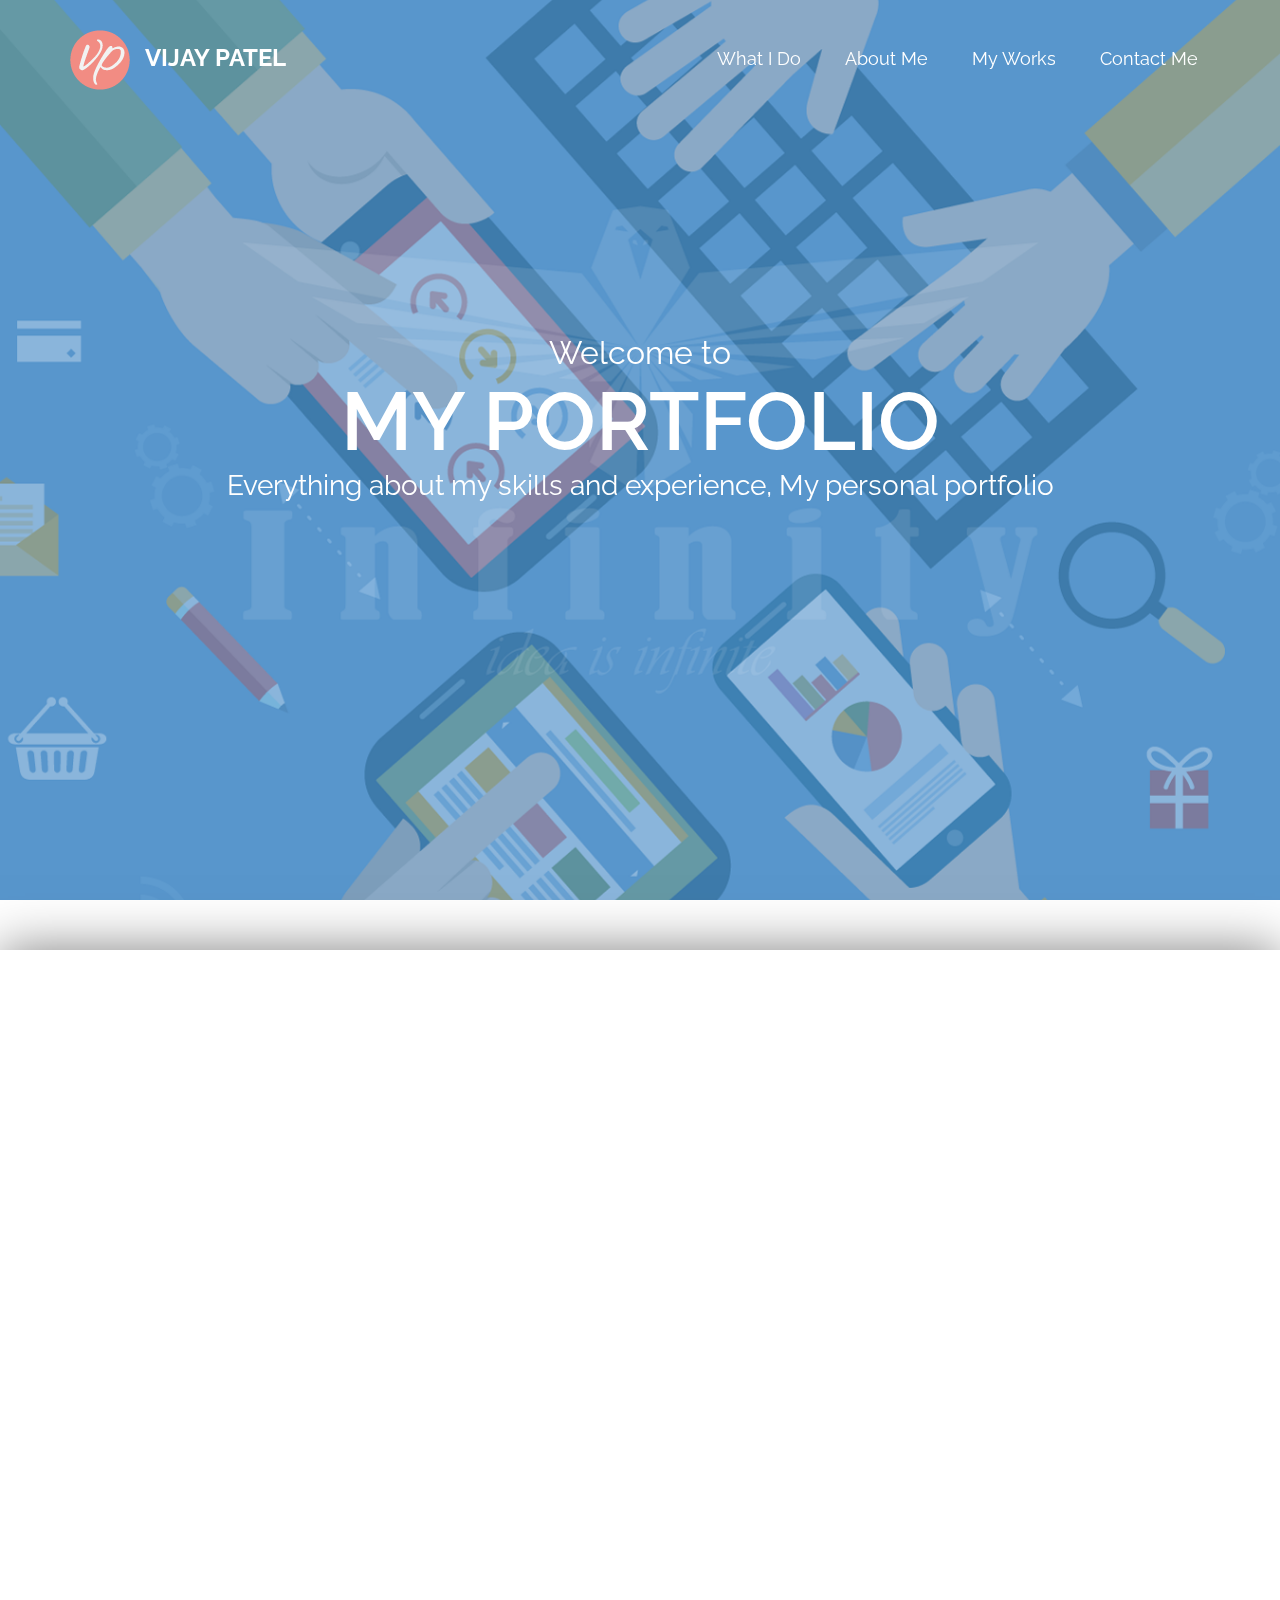
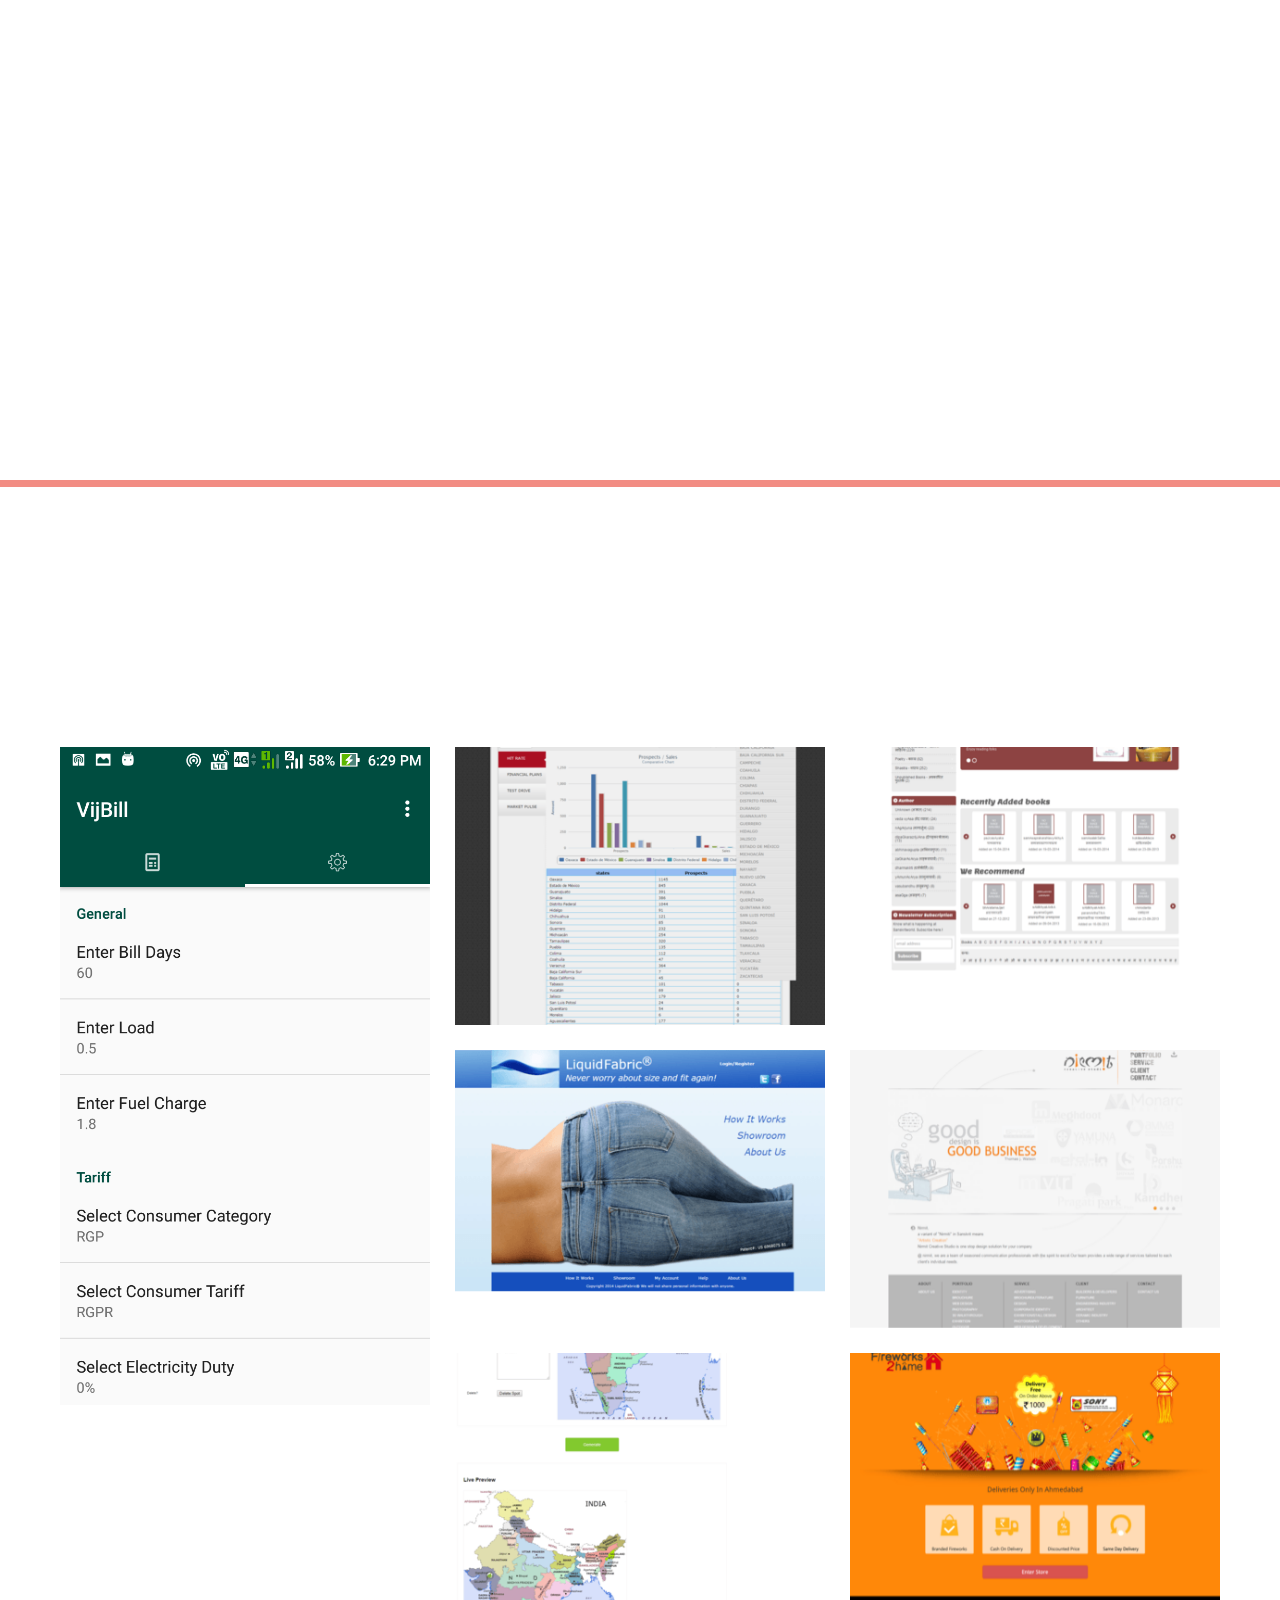
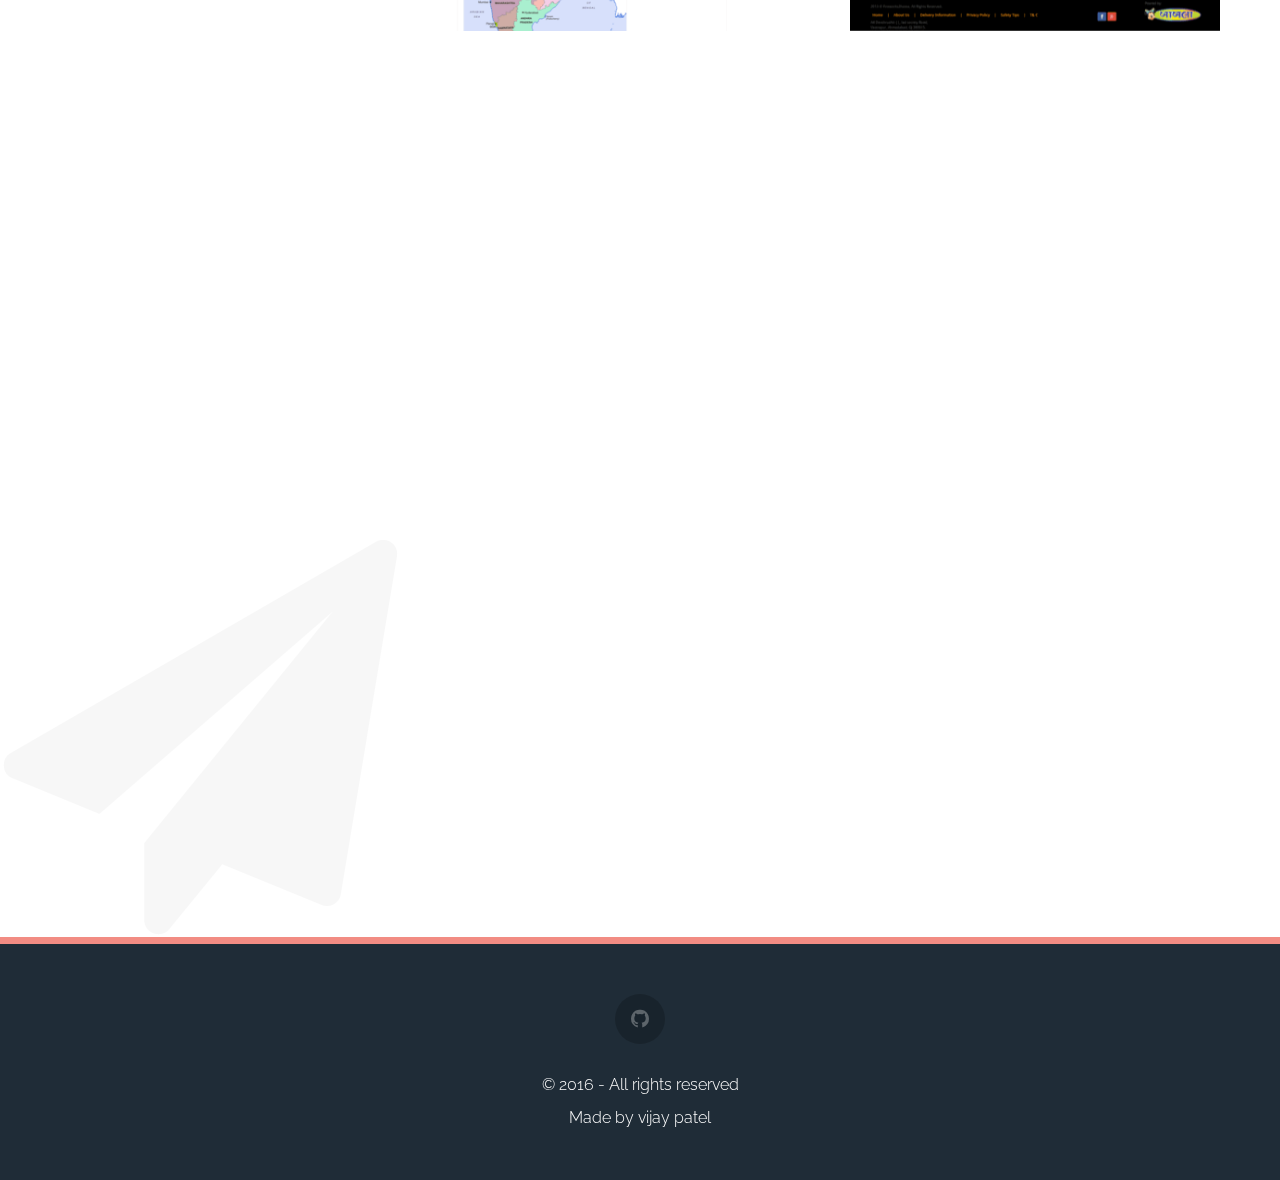
<file: index.html>
<!DOCTYPE html>
<html lang="en-US" class="no-js"><head>

		<!-- ==============================================
		Title and Meta Tags
		=============================================== -->
		<meta charset="utf-8">
		<title>Vijay patel | Portfolio</title>
		<meta name="viewport" content="width=device-width, initial-scale=1, maximum-scale=1">
		<meta http-equiv="X-UA-Compatible" content="IE=edge">
		<meta name="author" content="vijay patel">
		<meta name="description" content="vijay patel's Personal portfolio">
		<meta name='copyright' content='vijay patel'>
		<meta name="keywords" content="php developer,mysql developer,zend developer,cakephp developer,magento developer,joomla developer,wordpress developer,api developer,website development,php development,mysql development,zend development,cakephp development,magento development,joomla development,wordpress development,api development,e commerce development,cms development,php,mysql,zendframework,cakeframework,cakephp,magento,joomla,wordpress,api,restapi">

		<!-- ==============================================
		Favicons
		=============================================== -->
		<link rel="shortcut icon" href="assets/images/favicon.ico" type="image/x-icon">
		<link rel="icon" href="assets/images/favicon.ico" type="image/x-icon">
		<link rel="apple-touch-icon" href="assets/images/apple-touch-icon.png">
		<link rel="apple-touch-icon" sizes="72x72" href="assets/images/apple-touch-icon-72x72.png">
		<link rel="apple-touch-icon" sizes="114x114" href="assets/images/apple-touch-icon-114x114.png">

		<!-- ==============================================
		CSS
		=============================================== -->
		<link rel="stylesheet" href="assets/css/bootstrap.min.css">
		<link rel="stylesheet" href="assets/css/font-awesome.min.css">
		<link rel="stylesheet" href="assets/css/font-mfizz.css">
		<link rel="stylesheet" href="assets/css/flexslider.css">
		<link rel="stylesheet" href="assets/css/styles-9.css">

		<!-- ==============================================
		Fonts
		=============================================== -->
		<link href='https://fonts.googleapis.com/css?family=Raleway:400,300,200,500,600,700' rel='stylesheet' type='text/css'>
		<!-- ==============================================
		JS
		=============================================== -->

		<!--[if lt IE 9]>
			<script src="assets/js/libs/respond.min.js"></script>
		<![endif]-->

		<script type="text/javascript" src="assets/js/libs/modernizr.min.js"></script>

	</head>

	<body data-spy="scroll" data-target="#main-nav" data-offset="200">

		<!--=== PAGE PRELOADER ===-->
		<div id="page-loader"><span class="page-loader-gif"></span></div>


		<!-- ==============================================
		MAIN NAV
		=============================================== -->
		<div id="main-nav" class="navbar navbar-fixed-top">
			<div class="container">

				<div class="navbar-header">

					<button type="button" class="navbar-toggle" data-toggle="collapse" data-target="#site-nav">
						<span class="icon-bar"></span><span class="icon-bar"></span><span class="icon-bar"></span>
					</button>

					<!-- ======= LOGO ========-->
					<a class="navbar-brand scrollto" href="#home"><img src="assets/images/logo-9.png" alt=""/>vijay patel</a>

				</div>

				<div id="site-nav" class="navbar-collapse collapse">
					<ul class="nav navbar-nav navbar-right">
						<li class="sr-only">
							<a href="#home" class="scrollto">Home</a>
						</li>
						<li>
							<a href="#services" class="scrollto">What I Do</a>
						</li>
						<li>
							<a href="#about" class="scrollto">About Me</a>
						</li>
						<li>
							<a href="#portfolio" class="scrollto">My Works</a>
						</li>
						<li>
							<a href="#contact" class="scrollto">Contact Me</a>
						</li>
					</ul>
				</div><!--End navbar-collapse -->

			</div><!--End container -->

		</div><!--End main-nav -->

		<!-- ==============================================
		HEADER
		=============================================== -->
		<header id="home">

			<div class="container text-center">

				<p>Welcome to</p>

				<h1>My Portfolio</h1>

				<p>Everything about my skills and experience, My personal portfolio</p>

			</div>

		</header><!--End header -->

		<!-- ==============================================
		SERVICES
		=============================================== -->
        <section id="services" class="add-padding">

            <div class="container">

                <h1 class="section-title big-text scrollimation fade-up">My Services</h1>

                <div class="row">

                    <div class="col-sm-4 service-item color3 scrollimation scale-in">

                        <div class="service-icon"><i class="step icon-php size-72"></i></div>

                        <h3>PHP Development</h3>

                        <p>When it comes to interactive and functional web applications, PHP Application Developmentis
                            the very first name that strikes one's mind. It is the most beneficial option to get
                            competent and compelling applications.</p>


                    </div>

                    <div class="col-sm-4 service-item color1 scrollimation scale-in d1">

                        <div class="service-icon"><i class="step icon-mysql size-72"></i></div>

                        <h3>Mysql Administration</h3>

                        <p>The combination of PHP and MySQL has led to the emergence of a new, easy and powerful way to
                            generate dynamic web pages.</p>


                    </div>

                    <div class="col-sm-4 service-item color2 scrollimation scale-in d2">

                        <div class="service-icon"><i class="step icon-google-developers size-72"></i></div>

                        <h3>Zend Framework</h3>

                        <p>Zend framework is rated among'st the top PHP frameworks.PHP Zend DevelopmentIt is an object
                            oriented open source platform that allows developers to build secured and scalable
                            applications.</p>

                    </div>

                    <div class="col-sm-4 service-item color2 scrollimation scale-in d2">

                        <div class="service-icon"><i class="step icon-google-developers size-72"></i></div>

                        <h3>Cake Framework</h3>

                        <p>CakePHP is one of the most frameworks for making software or apps. CakePHP development is
                            practiced to have an extensible architecture for programming, deployment and maintenance of
                            web applications.</p>

                    </div>

                    <div class="col-sm-4 service-item color1 scrollimation scale-in d2">

                        <div class="service-icon"><i class="step icon-google-developers size-72"></i></div>

                        <h3>Magento Ecommerce</h3>

                        <p>Magento is an open source eCommerce development platform for building customized eCommerce
                            stores. Not only does Magento eCommerce development enable developers to build effective
                            online stores, but it also offers high value for low rates.</p>

                    </div>

                    <div class="col-sm-4 service-item color3 scrollimation scale-in d2">

                        <div class="service-icon"><i class="step icon-google-developers size-72"></i></div>

                        <h3>Joomla CMS</h3>

                        <p>Joomla, an open source content management system, allow business in forming feature-rich and
                            highly functional website and web applications.</p>

                    </div>

                </div>

            </div>

        </section>

		<!-- ==============================================
		ABOUT
		=============================================== -->
		<section id="about" class="add-padding bg-color2">

			<div class="container">

				<div class="row">

					<div class="col-sm-6 scrollimation fade-right d1">

						<img class="img-responsive polaroid" src="assets/images/about.jpg" alt="" />

					</div>

					<div class="col-sm-6 scrollimation fade-left d3">

						<h1 class="big-text">I am <br/>Vijay Patel </h1>

						<p class="lead">I am Vijay Patel, a twenty five year old Web developer from Gandhinagar, Gujarat, India. I have graduated with a Bachelor of Computer Application, from the Hemchandracharya North Gujarat University.</p>

						<p>I am passionate about combining function, interaction and form to design for fitting user experiences that make people happy. I have a passion for creating challenging, intuitive and beautiful products. My Development process is very hands-on and visual.</p>

						<p><a href="cv.pdf" target="_blank" class="btn btn-color2 btn-block"><i class="fa fa-file-text"></i>My CV</a></p>

					</div>

				</div>

			</div>

		</section>

		<!-- ==============================================
		SKILLS
		=============================================== -->
		<section id="skills" class="add-padding border-bottom-color2">

			<div class="container">

				<div class="row">

					<div class="col-sm-6 col-md-5 text-right scrollimation fade-up d1">

						<h1 class="big-text">I got<br/>The skills </h1>

						<p class="lead">PHP/MySQL, ZendFramework, CakeFramework, Wordpress, Magento, Joomla</p>

						<p>I have 5 years of experience in PHP/MYSQL and its frameworks, Like -Zend framework (1.X, 2.X) -Cake framework -Wordpress -Magento -Joomla</p>

					</div>

					<div class="col-sm-6 col-md-5 col-md-offset-1">

						<div class="skills-bars">

							<div class="skills-item skill1">
								<span class="percent" data-percent="90">90%</span>
								<p>PHP/MySQL</p>
							</div>
							<div class="skills-item skill2">
								<span class="percent" data-percent="80">80%</span>
								<p>Zend</p>
							</div>
							<div class="skills-item skill3">
								<span class="percent" data-percent="80">80%</span>
								<p>Magento</p>
							</div>
							<div class="skills-item skill4">
								<span class="percent" data-percent="80">80%</span>
								<p>Wordpress</p>
							</div>

						</div>

					</div>

				</div>

			</div>

		</section>

		<!-- ==============================================
		PORTFOLIO
		=============================================== -->
		<section id="portfolio" class="add-padding">

			<div class="container">

				<h1 class="big-text text-center scrollimation fade-in">My Works</h1>

				<!--==== Portfolio Filters ====-->
				<div id="filter-works">
					<ul>
						<li class="active scrollimation fade-right d1">
							<a href="#" data-filter="*">All</a>
						</li>
						<li class="scrollimation fade-right">
							<a href="#" data-filter=".android">Android</a>
						</li>
						<li class="scrollimation fade-right">
							<a href="#" data-filter=".zendframework">Zendframework</a>
						</li>
						<li class="scrollimation fade-right">
							<a href="#" data-filter=".cakeframework">Cakeframework</a>
						</li>
						<li class="scrollimation fade-left">
							<a href="#" data-filter=".magento">Magento</a>
						</li>
                        <li class="scrollimation fade-left">
							<a href="#" data-filter=".smarty">Smarty</a>
						</li>
                        <li class="scrollimation fade-left">
							<a href="#" data-filter=".jquery_plugin">Jquery Plugin</a>
						</li>
					</ul>
				</div><!--End portfolio filters -->

				<!--==== Project Preview ====-->
				<div id="project-preview">

					<span class="close-preview">&times;</span>

					<div id="project-slider" class="flexslider"></div>

					<h1 id="project-title"></h1>

					<div id="project-content"></div>

				</div><!--Project Preview -->

			</div>

			<div class="container masonry-wrapper">

				<div id="projects-container">
					<!-- ==============================================
					PROJECT: VijBill - android
					=============================================== -->
					<article class="project-item android">
						<img class="img-responsive project-image" src="assets/images/projects/thumb-7.png"  alt="">
						<div class="hover-mask">
							<h2 class="project-title">VijBill</h2><!--Project Title -->
							<p>Android</p><!--Project Subtitle -->
						</div>
						<!--==== Project Preview HTML ====-->
						<div class="sr-only project-description" data-images="assets/images/projects/full-7.png" >
							<p>VijBill</p>
							<p class="text-center"><a class="btn btn-color1" href="vijbill.apk" target="_blank"><i class="fa fa-arrow-right"></i>Download vijbill App</a></p>
						</div>
					</article>
					<!-- ==============================================
					END PROJECT:
					=============================================== -->
					
					<!-- ==============================================
					PROJECT: Reporting Tool - zendframework
					=============================================== -->
					<article class="project-item zendframework">
						<img class="img-responsive project-image" src="assets/images/projects/thumb-1.png"  alt="">
						<div class="hover-mask">
							<h2 class="project-title">Reporting Tool</h2><!--Project Title -->
							<p>zendframework</p><!--Project Subtitle -->
						</div>
						<!--==== Project Preview HTML ====-->
						<div class="sr-only project-description" data-images="assets/images/projects/full-1.png" >
							<p>Reporting tool for Nissan auto for automotive management</p>
						</div>
					</article>
					<!-- ==============================================
					END PROJECT:
					=============================================== -->

                    <!-- ==============================================
					PROJECT: Sanskritworld - zendframework
					=============================================== -->
					<article class="project-item zendframework">
						<img class="img-responsive project-image" src="assets/images/projects/thumb-2.png"  alt="">
						<div class="hover-mask">
							<h2 class="project-title">Sanskritworld</h2><!--Project Title -->
							<p>zendframework</p><!--Project Subtitle -->
						</div>
						<!--==== Project Preview HTML ====-->
						<div class="sr-only project-description" data-images="assets/images/projects/full-2.png" >
							<p>Book store for Sanskrit lovers</p>
                            <p class="text-center"><a class="btn btn-color1" href="http://www.sanskritworld.in/"><i class="fa fa-arrow-right"></i>Visit Website</a></p>
						</div>
					</article>
					<!-- ==============================================
					END PROJECT:
					=============================================== -->

                    <!-- ==============================================
					PROJECT: Liquidfabric - cakeframework
					=============================================== -->
					<article class="project-item cakeframework">
						<img class="img-responsive project-image" src="assets/images/projects/thumb-3.png"  alt="">
						<div class="hover-mask">
							<h2 class="project-title">Liquidfabric</h2><!--Project Title -->
							<p>cakeframework</p><!--Project Subtitle -->
						</div>
						<!--==== Project Preview HTML ====-->
						<div class="sr-only project-description" data-images="assets/images/projects/full-3.png" >
							<p>LiquidFabric custom make perfect fitting jeans using patented 3D technology</p>
                            <p class="text-center"><a class="btn btn-color1" href="https://www.liquidfabric.com/"><i class="fa fa-arrow-right"></i>Visit Website</a></p>
						</div>
					</article>
					<!-- ==============================================
					END PROJECT:
					=============================================== -->

                    <!-- ==============================================
					PROJECT: Nirmitcs - smarty
					=============================================== -->
					<article class="project-item smarty">
						<img class="img-responsive project-image" src="assets/images/projects/thumb-4.png"  alt="">
						<div class="hover-mask">
							<h2 class="project-title">Nirmitcs</h2><!--Project Title -->
							<p>smarty</p><!--Project Subtitle -->
						</div>
						<!--==== Project Preview HTML ====-->
						<div class="sr-only project-description" data-images="assets/images/projects/full-4.png" >
							<p>website of Graphic Designing company</p>
                            <p class="text-center"><a class="btn btn-color1" href="http://www.nirmitcs.com/"><i class="fa fa-arrow-right"></i>Visit Website</a></p>
						</div>
					</article>
					<!-- ==============================================
					END PROJECT:
					=============================================== -->

                    <!-- ==============================================
					PROJECT: Jquery image map Plugin - jquery_plugin
					=============================================== -->
					<article class="project-item jquery_plugin">
						<img class="img-responsive project-image" src="assets/images/projects/thumb-5.png"  alt="">
						<div class="hover-mask">
							<h2 class="project-title">Jquery image map Plugin</h2><!--Project Title -->
							<p>jquery plugin</p><!--Project Subtitle -->
						</div>
						<!--==== Project Preview HTML ====-->
						<div class="sr-only project-description" data-images="assets/images/projects/full-5.png" >
							<p>Jquery image map Plugin developed for custom requirement for map on image</p>
						</div>
					</article>
					<!-- ==============================================
					END PROJECT:
					=============================================== -->

                    <!-- ==============================================
					PROJECT: Fireworks2home - magento
					=============================================== -->
					<article class="project-item magento">
						<img class="img-responsive project-image" src="assets/images/projects/thumb-6.png"  alt="">
						<div class="hover-mask">
							<h2 class="project-title">Fireworks2home</h2><!--Project Title -->
							<p>magento</p><!--Project Subtitle -->
						</div>
						<!--==== Project Preview HTML ====-->
						<div class="sr-only project-description" data-images="assets/images/projects/full-6.png" >
							<p>Direct delivery of fireworks to home</p>
                            <p class="text-center"><a class="btn btn-color1" href="http://www.fireworks2home.com/"><i class="fa fa-arrow-right"></i>Visit Website</a></p>
						</div>
					</article>
					<!-- ==============================================
					END PROJECT:
					=============================================== -->

				</div><!-- End projects -->

			</div><!-- End container -->


		</section>

		<!-- ==============================================
		CONTACT
		=============================================== -->
		<section id="contact" class="add-padding">

			<div class="container text-center">

				<div class="row">

					<div class="col-sm-6 col-md-5 text-right scrollimation fade-up d1">

						<h1 class="big-text">Contact Me</h1>

						<p class="lead">I am available for freelance. Can't wait for the next exciting project!</p>

						<p> vijaypatel.work@gmail.com
                            <span class="fa-stack fa-lg">
                              <i class="fa fa-circle fa-stack-2x"></i>
                              <i class="fa fa-envelope fa-stack-1x fa-inverse"></i>
                            </span>
                        </p>
                        <p> vijaypatel.work
                        	<span class="fa-stack fa-lg">
                              <i class="fa fa-circle fa-stack-2x"></i>
                              <i class="fa fa-skype fa-stack-1x fa-inverse"></i>
                            </span>
                        </p>
                        <p> +91 8128666705
                        	<span class="fa-stack fa-lg">
                              <i class="fa fa-circle fa-stack-2x"></i>
                              <i class="fa fa-mobile-phone fa-stack-1x fa-inverse fa-lg"></i>
                            </span>
                        </p>

					</div>

					<!--=== Contact Form ===-->

					<form id="contact-form" class="col-sm-6 col-md-offset-1 scrollimation fade-left d3" action="contact.php" method="post" novalidate>

						<div class="form-group">
						  <label class="control-label" for="contact-name">Name</label>
						  <div class="controls">
							<input id="contact-name" name="contactName" placeholder="Your name" class="form-control requiredField" data-new-placeholder="Your name" type="text" data-error-empty="Please enter your name">
							<i class="fa fa-user"></i>
						  </div>
						</div><!-- End name input -->

						<div class="form-group">
						  <label class="control-label" for="contact-mail">Email</label>
						  <div class=" controls">
							<input id="contact-mail" name="email" placeholder="Your email" class="form-control requiredField" data-new-placeholder="Your email" type="email" data-error-empty="Please enter your email" data-error-invalid="Invalid email address">
							<i class="fa fa-envelope"></i>
						  </div>
						</div><!-- End email input -->

						<div class="form-group">
						  <label class="control-label" for="contact-message">Message</label>
							<div class="controls">
								<textarea id="contact-message" name="comments"  placeholder="Your message" class="form-control requiredField" data-new-placeholder="Your message" rows="6" data-error-empty="Please enter your message"></textarea>
								<i class="fa fa-comment"></i>
							</div>
						</div><!-- End textarea -->

						<p><button name="submit" type="submit" class="btn btn-color2 btn-block" data-error-message="Error!" data-sending-message="Sending..." data-ok-message="Message Sent"><i class="fa fa-paper-plane"></i>Send Message</button></p>
						<input type="hidden" name="submitted" id="submitted" value="true" />

					</form><!-- End contact-form -->

				</div>

			</div>

		</section>

		<!-- ==============================================
		FOOTER
		=============================================== -->

		<footer id="main-footer" class="add-padding bg-color3 border-top-color2">

			<div class="container">

				<ul class="social-links text-center">
					<li><a href="https://github.com/vijaypatelwork" target="_blank"><i class="fa fa-github fa-fw"></i></a></li>
				</ul>

				<p class="text-center">&copy; 2016 - All rights reserved</p>
				<p class="text-center">Made by vijay patel</p>

			</div>

		</footer>

		<!-- ==============================================
		SCRIPTS
		=============================================== -->
		<script src="assets/js/libs/jquery-1.8.2.min.js"></script>
		<script src="assets/js/libs/bootstrap.min.js"></script>
		<script src="assets/js/jquery.scrollto.js"></script>
		<script src="assets/js/waypoints.min.js"></script>
		<script src="assets/js/jquery.masonry.min.js"></script>
		<script src="assets/js/jquery.flexslider.min.js"></script>
		<script src="assets/js/jquery.backstretch.min.js"></script>
		<script src="assets/js/contact.js"></script>
		<script src="assets/js/scripts.js"></script>

	</body>

</html>
</file>
<file: assets/css/font-mfizz.css>
/*
 * Font Mfizz v1.2
 * Copyright 2013 Mfizz Inc, Joe Lauer
 * MIT License
 *
 * Project: http://mfizz.com/oss/font-mfizz
 *
 * The font designed for technology and software geeks representing programming
 * languages, operating systems, software engineering, and technology. 
 *
 * Mfizz Inc
 * Web: http://mfizz.com/
 * Twitter: http://twitter.com/mfizz_inc
 * 
 * Joe Lauer
 * Web: http://lauer.bz/
 * Twitter: http://twitter.com/jjlauer
 */

@font-face {
  font-family: "FontMfizz";
  src: url("../fonts/font-mfizz.eot");
  src: url("../fonts/font-mfizz.eot") format("embedded-opentype"),
       url("../fonts/font-mfizz.woff") format("woff"),
       url("../fonts/font-mfizz.ttf") format("truetype"),
       url("../fonts/font-mfizz.svg") format("svg");
  font-weight: normal;
  font-style: normal;
}

.icon-microscope:before,
.icon-cplusplus:before,
.icon-wireless:before,
.icon-fire-alt:before,
.icon-mobile-device:before,
.icon-objc:before,
.icon-redhat:before,
.icon-freebsd:before,
.icon-heroku:before,
.icon-python:before,
.icon-java:before,
.icon-satellite:before,
.icon-debian:before,
.icon-grails:before,
.icon-c:before,
.icon-postgres:before,
.icon-database-alt2:before,
.icon-raspberrypi:before,
.icon-nginx:before,
.icon-ruby-on-rails:before,
.icon-redis:before,
.icon-scala:before,
.icon-gnome:before,
.icon-perl:before,
.icon-mysql:before,
.icon-fedora:before,
.icon-ghost:before,
.icon-google:before,
.icon-netbsd:before,
.icon-aws:before,
.icon-bomb:before,
.icon-looking:before,
.icon-ruby:before,
.icon-mysql-alt:before,
.icon-playframework-alt:before,
.icon-osx:before,
.icon-database:before,
.icon-database-alt:before,
.icon-shell:before,
.icon-script:before,
.icon-antenna:before,
.icon-coffee-bean:before,
.icon-scala-alt:before,
.icon-platter:before,
.icon-java-duke:before,
.icon-iphone:before,
.icon-script-alt:before,
.icon-google-alt:before,
.icon-haskell:before,
.icon-mariadb:before,
.icon-phone-retro:before,
.icon-phone-alt:before,
.icon-csharp:before,
.icon-php:before,
.icon-postgres-alt:before,
.icon-html:before,
.icon-mfizz:before,
.icon-apache:before,
.icon-hadoop:before,
.icon-ruby-on-rails-alt:before,
.icon-mobile-phone-broadcast:before,
.icon-css:before,
.icon-playframework:before,
.icon-clojure:before,
.icon-mobile-phone-alt:before,
.icon-suse:before,
.icon-java-bold:before,
.icon-nginx-alt:before,
.icon-nginx-alt2:before,
.icon-linux-mint:before,
.icon-dreamhost:before,
.icon-blackberry:before,
.icon-javascript:before,
.icon-ubuntu:before,
.icon-php-alt:before,
.icon-centos:before,
.icon-nodejs:before,
.icon-splatter:before,
.icon-3dprint:before,
.icon-line-graph:before,
.icon-cassandra:before,
.icon-solaris:before,
.icon-jetty:before,
.icon-tomcat:before,
.icon-oracle:before,
.icon-oracle-alt:before,
.icon-mssql:before,
.icon-google-developers:before,
.icon-google-code:before,
.icon-kde:before,
.icon-grails-alt:before {
  font-family: "FontMfizz";
  font-style: normal;
  font-weight: normal;
  font-variant: normal;
  text-transform: none;
  line-height: 1;
  -webkit-font-smoothing: antialiased;
  display: inline-block;
  text-decoration: inherit;
}

.icon-microscope:before { content: "\f100"; }
.icon-cplusplus:before { content: "\f101"; }
.icon-wireless:before { content: "\f102"; }
.icon-fire-alt:before { content: "\f103"; }
.icon-mobile-device:before { content: "\f104"; }
.icon-objc:before { content: "\f105"; }
.icon-redhat:before { content: "\f106"; }
.icon-freebsd:before { content: "\f107"; }
.icon-heroku:before { content: "\f108"; }
.icon-python:before { content: "\f109"; }
.icon-java:before { content: "\f10a"; }
.icon-satellite:before { content: "\f10b"; }
.icon-debian:before { content: "\f10c"; }
.icon-grails:before { content: "\f10d"; }
.icon-c:before { content: "\f10e"; }
.icon-postgres:before { content: "\f10f"; }
.icon-database-alt2:before { content: "\f110"; }
.icon-raspberrypi:before { content: "\f111"; }
.icon-nginx:before { content: "\f112"; }
.icon-ruby-on-rails:before { content: "\f113"; }
.icon-redis:before { content: "\f114"; }
.icon-scala:before { content: "\f115"; }
.icon-gnome:before { content: "\f116"; }
.icon-perl:before { content: "\f117"; }
.icon-mysql:before { content: "\f118"; }
.icon-fedora:before { content: "\f119"; }
.icon-ghost:before { content: "\f11a"; }
.icon-google:before { content: "\f11b"; }
.icon-netbsd:before { content: "\f11c"; }
.icon-aws:before { content: "\f11d"; }
.icon-bomb:before { content: "\f11e"; }
.icon-looking:before { content: "\f11f"; }
.icon-ruby:before { content: "\f120"; }
.icon-mysql-alt:before { content: "\f121"; }
.icon-playframework-alt:before { content: "\f122"; }
.icon-osx:before { content: "\f123"; }
.icon-database:before { content: "\f124"; }
.icon-database-alt:before { content: "\f125"; }
.icon-shell:before { content: "\f126"; }
.icon-script:before { content: "\f127"; }
.icon-antenna:before { content: "\f128"; }
.icon-coffee-bean:before { content: "\f129"; }
.icon-scala-alt:before { content: "\f12a"; }
.icon-platter:before { content: "\f12b"; }
.icon-java-duke:before { content: "\f12c"; }
.icon-iphone:before { content: "\f12d"; }
.icon-script-alt:before { content: "\f12e"; }
.icon-google-alt:before { content: "\f12f"; }
.icon-haskell:before { content: "\f130"; }
.icon-mariadb:before { content: "\f131"; }
.icon-phone-retro:before { content: "\f132"; }
.icon-phone-alt:before { content: "\f133"; }
.icon-csharp:before { content: "\f134"; }
.icon-php:before { content: "\f135"; }
.icon-postgres-alt:before { content: "\f136"; }
.icon-html:before { content: "\f137"; }
.icon-mfizz:before { content: "\f138"; }
.icon-apache:before { content: "\f139"; }
.icon-hadoop:before { content: "\f13a"; }
.icon-ruby-on-rails-alt:before { content: "\f13b"; }
.icon-mobile-phone-broadcast:before { content: "\f13c"; }
.icon-css:before { content: "\f13d"; }
.icon-playframework:before { content: "\f13e"; }
.icon-clojure:before { content: "\f13f"; }
.icon-mobile-phone-alt:before { content: "\f140"; }
.icon-suse:before { content: "\f141"; }
.icon-java-bold:before { content: "\f142"; }
.icon-nginx-alt:before { content: "\f143"; }
.icon-nginx-alt2:before { content: "\f144"; }
.icon-linux-mint:before { content: "\f145"; }
.icon-dreamhost:before { content: "\f146"; }
.icon-blackberry:before { content: "\f147"; }
.icon-javascript:before { content: "\f148"; }
.icon-ubuntu:before { content: "\f149"; }
.icon-php-alt:before { content: "\f14a"; }
.icon-centos:before { content: "\f14b"; }
.icon-nodejs:before { content: "\f14c"; }
.icon-splatter:before { content: "\f14d"; }
.icon-3dprint:before { content: "\f14e"; }
.icon-line-graph:before { content: "\f14f"; }
.icon-cassandra:before { content: "\f150"; }
.icon-solaris:before { content: "\f151"; }
.icon-jetty:before { content: "\f152"; }
.icon-tomcat:before { content: "\f153"; }
.icon-oracle:before { content: "\f154"; }
.icon-oracle-alt:before { content: "\f155"; }
.icon-mssql:before { content: "\f156"; }
.icon-google-developers:before { content: "\f157"; }
.icon-google-code:before { content: "\f158"; }
.icon-kde:before { content: "\f159"; }
.icon-grails-alt:before { content: "\f15a"; }

/* These classes only added to fix FontFamily to display FontMfizz during debug/inspection */
.icon-osx,
.icon-bomb,
.icon-mobile-phone-broadcast,
.icon-objc,
.icon-nginx-alt2,
.icon-mysql,
.icon-phone-retro,
.icon-netbsd,
.icon-mobile-device,
.icon-ruby-on-rails,
.icon-phone-alt,
.icon-line-graph,
.icon-postgres,
.icon-playframework,
.icon-python,
.icon-ruby-on-rails-alt,
.icon-nginx,
.icon-database-alt2,
.icon-google-alt,
.icon-microscope,
.icon-blackberry,
.icon-dreamhost,
.icon-google,
.icon-centos,
.icon-kde,
.icon-csharp,
.icon-scala,
.icon-redis,
.icon-looking,
.icon-database-alt,
.icon-javascript,
.icon-postgres-alt,
.icon-linux-mint,
.icon-ubuntu,
.icon-apache,
.icon-script-alt,
.icon-mssql,
.icon-c,
.icon-gnome,
.icon-java-duke,
.icon-scala-alt,
.icon-clojure,
.icon-oracle-alt,
.icon-redhat,
.icon-haskell,
.icon-3dprint,
.icon-mariadb,
.icon-java,
.icon-script,
.icon-cplusplus,
.icon-jetty,
.icon-perl,
.icon-heroku,
.icon-nginx-alt,
.icon-iphone,
.icon-splatter,
.icon-shell,
.icon-mysql-alt,
.icon-wireless,
.icon-ruby,
.icon-playframework-alt,
.icon-raspberrypi,
.icon-suse,
.icon-nodejs,
.icon-java-bold,
.icon-google-developers,
.icon-mobile-phone-alt,
.icon-grails-alt,
.icon-coffee-bean,
.icon-cassandra,
.icon-google-code,
.icon-fedora,
.icon-antenna,
.icon-hadoop,
.icon-solaris,
.icon-html,
.icon-css,
.icon-satellite,
.icon-aws,
.icon-mfizz,
.icon-php,
.icon-debian,
.icon-ghost,
.icon-php-alt,
.icon-tomcat,
.icon-database,
.icon-grails,
.icon-freebsd,
.icon-oracle,
.icon-fire-alt,
.icon-platter{
  font-family: "FontMfizz";
}
</file>
<file: assets/css/styles-9.css>
/*-----------------------
----- Basic Styles -----
-------------------------*/

body{
	font-family: Raleway, Arial, sans-serif;
    font-size:16px;
    font-weight:300;
    color:#6d6d6d;
	overflow-x:hidden;
}

a{
	color:#F28C83;
	text-decoration:none
}

a:hover,a:focus{
	color:#F28C83;
	text-decoration:underline
}

a:focus,
.btn:focus {
	outline: none;
}

/*-----------------------
----- Typo Styles ------
-------------------------*/
h1,h2,h3,h4,h5,h6,.h1,.h2,.h3,.h4,.h5,.h6{
	font-weight:300;
}

.big-text{
    font-size:58px;
    font-weight:300;
    line-height:62px;
    letter-spacing:0.01em;
    word-spacing: 0.15em;
    text-transform:uppercase;
}

.section-title{
    margin-top:-20px;
    margin-bottom: 80px;
    text-align:center;
}

/*-----------------------
----- Layout Styles -----
-------------------------*/

.add-padding {
    padding-top:120px;
    padding-bottom:140px;
}

/*-----------------------
----- Color Styles ------
-------------------------*/

.bg-color1{
    color:#fff;
    background:#509B9E;
}

.bg-color2{
    color:#fff;
    background:#F28C83;
}

.bg-color3{
    color:#fff;
    background:#334959;
}

.border-bottom-color2{
    border-bottom:7px solid #F28C83;
}

.border-top-color2{
    border-top:7px solid #F28C83;
}

.color1 .service-icon,
.color1.service-item ul li:nth-child(2):before{
    background:#509B9E;
}

.color1 .service-icon:after{
    border:3px solid #509B9E;
}

.color2 .service-icon,
.color2.service-item ul li:nth-child(2):before{
    background:#F28C83;
}

.color2 .service-icon:after{
    border:3px solid #F28C83;
}

.color3 .service-icon,
.color3.service-item ul li:nth-child(2):before{
    background:#334959;
}

.color3 .service-icon:after{
    border:3px solid #334959;
}

/*------------------
----- Buttons ------
--------------------*/

.btn-color1,
.btn-color2{
    padding: 10px 30px;
    color:#fff;
    font-size: 21px;
    font-weight: 300;
    background:#F28C83;
    outline: none !important;
    border-radius: 0;
    transition: opacity .2s ease-out;
}

.btn-color1{
    background:#509B9E;
}

.btn-color1:hover,
.btn-color2:hover{
    color:#fff;
    opacity: 0.9;
}

.btn-color1:focus,
.btn-color1:active,
.btn-color2:focus,
.btn-color2:active{
    color:#fff;
}

.btn-color1 .fa,
.btn-color2 .fa{
    margin-right: 15px;
}

/*-----------------------
---- Preloader Styles ----
-------------------------*/
#page-loader{
    position: fixed;
    top:0;
    left:0;
    bottom: 0;
    right: 0;
    background: #fff;
    z-index: 99999;
}

#page-loader .page-loader-gif{
    display: block;
    width:64px;
    height:64px;
    position: absolute;
    top:50%;
    left:50%;
    margin:-32px 0 0 -32px;
    background: url('../images/preloader.gif') no-repeat;
        
}

/*-----------------------
---- Menu Styles ----
-------------------------*/

#main-nav .container{
    padding:0 0 20px;
}

#main-nav .navbar-brand img{
    margin-right: 15px;
    max-width: 60px;
}

#main-nav .navbar-brand{
    display: inline-block;
    font-size:24px;
    font-weight:700;
    color: #fff;
    text-transform: uppercase;
}

.navbar-brand,
.navbar-brand:hover,
.navbar-brand:active,
.navbar-brand:focus {
    padding:0 10px;
    font-size:30px;
    line-height:30px;
    font-weight:normal;
    color:#fff;
}

.navbar-brand span {
    font-size:24px;
    font-weight:300;
}

#main-nav.scrolled .navbar-brand{
    color:#6d6d6d;
}

#main-nav{
    background:transparent;
    color:#fff;
    box-shadow:0 0 0px transparent;
    -webkit-transition:background 0.3s ease-out;
    transition:background 0.3s ease-out;
}

#main-nav.scrolled{
    background:#fff;
    box-shadow: 0 0 3px rgba(0,0,0,0.2);
}

#main-nav.scrolled .navbar-toggle{
    color:#74c7d5;
    border-color:#74c7d5;
}

#main-nav.scrolled .navbar-toggle .icon-bar{
    background:#74c7d5;
}

#main-nav .container{
    padding:30px 20px;
    -webkit-transition:padding 0.5s ease-out;
    transition:padding 0.5s ease-out;
}

#main-nav.scrolled .container{
    padding:10px 20px;
}

#main-nav .nav a,
#main-nav .nav a:active,
#main-nav .nav a:hover{
    padding:0px 10px;
    font-size:18px;
    line-height:54px;
    font-weight:400;
    background:transparent;
    color:#fff;
    transition: color .2s ease-in;
}

#main-nav.scrolled .nav a,
#main-nav.scrolled .nav a:active,
#main-nav.scrolled .nav a:hover{
    color:#6d6d6d;
}

#main-nav li{
    background:transparent;
    margin:0 10px;
    border:2px solid transparent;
}

#main-nav.scrolled .nav li.active a,
#main-nav.scrolled .nav a:hover{
    color: #F28C83;
}

/*-----------------------
---- Header Styles ----
-------------------------*/

#home{
    color: #fff;
    max-width: 100%;
}

.backstretch img{
    -webkit-transform: scale(1.2);
    transform: scale(1.2);
}

#home .container{
    position: fixed;
    top: 50%;
    width: 100% !important;
    margin-top:-120px;
    z-index: -1;
}

#home p{
    margin: 0;
    font-size: 32px;
    font-weight: 400;
}

#home h1{
    margin:0;
    font-size: 82px;
    font-weight: 600;
    text-transform: uppercase;
}

#home h1 + p{
    font-size: 28px;
}

/*-----------------------
---- Services Styles ----
-------------------------*/
#services{
    background-color: #fff;
    box-shadow: 0 0 50px rgba(0,0,0,0.5);
}

.service-item{
    text-align:center;
}

.service-item h3{
    margin-bottom:15px;
}

.service-icon{
    position:relative;
    display:block;
    text-align:center;
    width:150px;
    height:150px;
    margin:20px auto 50px;
    border-radius:50%;
    font-size:62px;
    line-height:150px;
    background:#334959;
    color:#fff;
    -webkit-transition:all 0.2s ease-out;
    transition:all 0.2s ease-out;
}

.service-icon:after {
    pointer-events:none;
    content:"";
    position:absolute;
    display:block;
    width:174px;
    height:174px;
    top:-12px;
    left:-12px;
    border:3px solid #334959;
    border-radius:50%;
    -webkit-transition:all 0.2s ease-out;
    transition:all 0.2s ease-out;
}

.no-csstransforms .service-icon:after{
	display:none;
}

.service-icon:focus,
.service-icon:active{
    color:#fff;
}

.service-icon [class*=fa]{
    -webkit-transform:scale(1);
    transform:rotate(0);
    -webkit-transition:all 0.3s ease-out;
    transition:none;
}

.service-item:hover [class*=fa]{
    -webkit-transform:scale(1.3);
    transform:rotate(360deg);
    -webkit-transition:all 0.5s ease-out;
    transition:all 0.5s ease-out;
}

.service-item p{
    margin: auto;
    max-width: 250px;
}

/*-----------------------
--- About Styles ----
-------------------------*/

.polaroid {
    border:12px solid #fff;
    max-width: 85%;
    box-shadow: 3px 5px 8px rgba(0,0,0,0.5);
    -webkit-transform: rotate(-5deg);
    transform: rotate(-5deg);
}

/*-----------------------
--- Skills Styles ----
-------------------------*/

#skills{
    background-color: #fff;
}

.skills-bars{
    position: relative;
    margin-top: 20px;
    height:350px;
	opacity:0;
	transition:opacity .3s ease-out;
}

.skills-item{
    position: absolute;
    width:25%;
	height:0;
    bottom:0;
    border-right: 3px solid #fff;
    transition:height 1.2s ease-in-out;
}

.skill1{
    left:0;
    background: #F28C83;
}

.skill2{
    left:25%;
    background: #509B9E;
}

.skill3{
    left:50%;
    background: #334959;
}

.skill4{
    left:75%;
    background: #B2C7C8;
}

.percent{
    position: absolute;
    display: block;
    width:100%;
    top:-70px;
    font-size: 48px;
    text-align: center;
}

.skills-item p{
    position: absolute;
    width: 100%;
    bottom: -40px;
    text-align: center;
}

/*-----------------------
--- Portfolio Styles ----
-------------------------*/

#portfolio{
    padding-top:70px;
    background:url('../images/bg-portfolio.jpg') no-repeat fixed;
    background-size:cover;
    color:#fff;
}

.touch #portfolio{
    background:#1F2C37;
}

#filter-works ul {
    list-style:none;
    padding:0;
    margin:0;
    margin-bottom:40px;
    text-align:center;
    
}

#filter-works ul li{
    position:relative;
    display:inline-block;
    padding:0;
    line-height:24px;
    background:transparent;
    margin:0;
    margin-left:15px;
    margin-bottom:10px;
}

#filter-works ul li:after{
    display:block;
    content:'';
    position:absolute;
    top:22px;
    right:-14px;
    width:5px;
    height:5px;
    border-radius:50%;
    background:#fff;
}

#filter-works ul li:last-child:after{
    display:none;
}

#filter-works ul li a{
    display:block;
    font-size:18px;
    line-height:28px;
    height:48px;
    text-transform:uppercase;
    padding:10px 15px;
    border-radius:48px;
    -webkit-transition:all .2s ease-out;
    transition:all .2s ease-out;
}

#filter-works ul li a,
#filter-works ul li a:active,
#filter-works ul li a:hover{
    font-weight:300;
    background:transparent;
    color:#fff;
    text-decoration:none;
}

#filter-works ul li.active a,
#filter-works ul li:hover a{
    color:#509B9E;
}

.masonry-wrapper{
    margin:0 auto;
    padding:0;
    overflow:hidden;
}

#projects-container {
    margin:0 auto;
    visibility:hidden;
}

#projects-container .project-item{
    display:block;
    position:relative;
    margin:0;
    width:370px;
    margin-bottom:25px;
    -webkit-transform: scale(1);
    -moz-transform: scale(1);
    -ms-transform: scale(1);
    transform: scale(1);
    opacity:1;
    filter:alpha(opacity=100);
    overflow:hidden;
    z-index:10;
	-webkit-backface-visibility: hidden;
}

#projects-container .project-item.filtered{
    -webkit-transform: scale(0);
    -moz-transform: scale(0);
    -ms-transform: scale(0);
    transform:scale(0);
    opacity:0;
    filter:alpha(opacity=0);
    z-index:0;
	-webkit-backface-visibility: hidden;
}

.project-item:hover{
	cursor:pointer;
}

.project-item img {
    -webkit-transform: scale(1);
    transform: scale(1);
    -webkit-transition:none;
    transition:none;
	-webkit-backface-visibility: hidden;
}

.project-item:hover img {
    -webkit-transform: scale(1.6);
    transform: scale(1.6);
    -webkit-transition:-webkit-transform 4s ease-in;
    transition:transform 4s linear;
}


.project-item .hover-mask {
    position:absolute;
    padding:0;
    width:100%;
    height:100%;
    top:0;
    left:0;
    background:#509B9E;
    opacity: 0;
    filter:alpha(opacity=0);
    -webkit-transition:all 0.3s ease-out;
    transition:all 0.3s ease-out;
}

.project-item:hover .hover-mask {
    opacity: .95;
    filter:alpha(opacity=95);
}

.project-item .hover-mask .project-title {
    color:#fff;
    margin:90px 0 0;
    padding:10px;
    font-size:26px;
    line-height:34px;
    font-weight:400;
    text-align:center;
    opacity: 0;
    -webkit-transform: translateY(100px);
    transform: translateY(100px);
    -webkit-transition:all 0.5s ease-out;
    transition:all 0.5s ease-out;
}

.project-item:hover .hover-mask .project-title {
    -webkit-transform: translateY(0);
    transform: translateY(0);
    opacity: 1;
}

.project-item .hover-mask p {
    margin:0;
    font-size:16px;
    line-height:24px;
    font-weight:400;
    text-transform:uppercase;
    text-align:center;
    opacity: 0;
    -webkit-transform: translateY(100px);
    transform: translateY(100px);
    -webkit-transition:all 0.3s ease-out 0s;
    transition:all 0.3s ease-out 0s;
}

.project-item:hover .hover-mask p {
    -webkit-transform: translateY(0);
    transform: translateY(0);
    opacity: 1;
    -webkit-transition:all 0.3s ease-out .2s;
    transition:all 0.3s ease-out .2s;
}

.masonry,
.masonry .masonry-brick {
  -webkit-transition-duration: 0.4s;
     -moz-transition-duration: 0.4s;
      -ms-transition-duration: 0.4s;
       -o-transition-duration: 0.4s;
          transition-duration: 0.4s;
          
   transition-timing-function:ease-in-out;    
}

.masonry {
  -webkit-transition-property: height, width;
     -moz-transition-property: height, width;
      -ms-transition-property: height, width;
       -o-transition-property: height, width;
          transition-property: height, width;
}

.masonry .masonry-brick {
  -webkit-transition-property: left, right, top, -webkit-transform, opacity;
     -moz-transition-property: left, right, top, -moz-transform, opacity;
      -ms-transition-property: left, right, top, -ms-transform, opacity;
       -o-transition-property: left, right, top, -o-transform, opacity;
          transition-property: left, right, top, transform, opacity;
}

/*----------------------------
----Project Preview Styles----
-----------------------------*/

#project-preview{
	display:none;
    position: relative;
    max-width: 940px;
    margin:50px auto 0;
    font-weight: 400;
	opacity:0;
    letter-spacing: 0.02em;
    overflow:visible !important;
}

.touch #project-preview{
	opacity:1 !important;
}

#project-title{
    margin:60px 0 30px;
    text-transform: uppercase;
    letter-spacing: 0.02em;
    word-spacing: 0.15em;
}

#project-preview p{
    margin-bottom:20px;
}

.close-preview{
    position: absolute;
    padding:0 5px;
    right: -5px;
    top:-50px;
    font-size: 44px;
    line-height: 44px;
    cursor: pointer;
}

#project-slider{
    min-height:450px;
}

#project-slider.flexslider {
    margin:0 0 20px;
    padding:0;
    background:transparent;
    border:none;
    box-shadow:none;
    -webkit-touch-callout: none;
    -webkit-user-select: none;
    -khtml-user-select: none;
    -moz-user-select: none;
    -ms-user-select: none;
    user-select: none;
}

#project-slider .flex-direction-nav{
    display:none;
}

#project-slider .flex-control-nav {width: 100%; position: absolute; bottom: -45px; text-align: center;}
#project-slider .flex-control-nav li {margin: 0 6px; display: inline-block; zoom: 1; *display: inline;}
#project-slider .flex-control-paging li a {padding:0px; width: 16px; height: 16px; display: block; background:#fff;background: rgba(255,255,255,0.3); cursor: pointer; text-indent: -9999px; border:none; -webkit-border-radius: 20px; -moz-border-radius: 20px; -o-border-radius: 20px; border-radius: 20px; box-shadow: none; -webkit-transition:background .2s ease-out; transition:background .2s ease-out;}
#project-slider .flex-control-paging li a:hover { background: #fff;background: rgba(255,255,255,0.6); }
#project-slider .flex-control-paging li a.flex-active { background: #509B9E; cursor: default; }

/*----------------------
-----Twitter Styles-----
------------------------*/

#twitter {
    color:#fff;
    background-image:url('../images/bg-twitter.png');
    background-repeat:no-repeat;
    background-position:-30px -20px;
}

#twitter a:hover,
#twitter a:active,
#twitter a:focus{
    text-decoration:none;
}

#twitter a {
    color: #334959;
    text-decoration: none;
    transition: color .2s ease-out;
}

#twitter a:hover,
#twitter a:focus {
    color: #fff;
}

#twitter h1{
    position:relative;
}

#twitter .tweet{
    font-size:24px;
    line-height:36px;
    font-weight:300;
    word-spacing:5px;
    margin-bottom:40px;
}

#twitter .timePosted{
    display:inline-block;
    font-size:16px;
    font-weight:300;
    margin-bottom:20px;
}

#twitter .interact{
    margin-left:20px;
    padding-right:80px;
    display:inline-block;
    font-size:21px;
    font-weight:300;
}

#twitter .interact a {
    margin-right:6px;
}

#twitter .interact a:hover {
    color:#fff;
    transition: color .2s ease-out;
}

#twitter .twitter-icon {
    padding-top:6px;
    text-align:center;
}

#twitter .fa-twitter {
    font-size:60px;
}

#twitter-slider{
    border:none;
    box-shadow:none;
    background:transparent;
    margin:0;
    padding:0;
}

#twitter-slider .flex-direction-nav {
    display:block;
    position:absolute;
    bottom:10px;
    right:0;
}

#twitter-slider .flex-direction-nav li{
    display:inline;
}

#twitter .flex-direction-nav .flex-prev,
#twitter .flex-direction-nav .flex-next{
    background:transparent;
    background-image:none;
    display:inline;
    opacity:0.6;
    text-indent:0;
    position:relative;
    left:0;
    top:0;
    width:auto;
    height:42px;
    padding:0;
    margin:0;
    margin-left:7px;
    font-size:42px;
    line-height:42px;
    color:#fff;
    -webkit-transition:opacity .2s ease-out;
    transition:opacity .2s ease-out;
}

#twitter-slider .flex-direction-nav a:hover{
    opacity:1;
}

#twitter-slider .flex-direction-nav a:hover,
#twitter-slider .flex-direction-nav a:active,
#twitter-slider .flex-direction-nav a:focus{
    text-decoration:none;
}

/*----------------------
----- Contact Styles ----
------------------------*/

#contact{
    background-image:url('../images/bg-contact.png');
    background-repeat:no-repeat;
    background-position:0 100%;
    background-color: #fff;
}

#contact-form .form-group label{
    display:none;
    font-size:18px;
    line-height:24px;
    font-weight:100;
    text-transform:uppercase;
}

#contact-form.no-placeholder .form-group label{
    display:block;
}

#contact-form .controls {
    padding:0;
    margin-bottom:30px;
    border:1px solid #ddd;
    border-radius:2px;
}

#contact-form .form-control {
    background:transparent !important;
    border:none;
    border-bottom:3px solid transparent;
    border-radius:0;
    outline:none;
    box-shadow:none;
    height:56px;
    font-size:21px;
    line-height:32px;
    font-weight:100;
    padding-left:64px;
    -webkit-transition:border-color .3s ease-out;
    transition:border-color .3s ease-out;
    border-radius:2px;
}

#contact-form .form-group{
    position:relative;
}

#contact-form .form-group [class*=fa] {
    display:block;
    width:64px;
    position:absolute;
    top:0;
    left:5px;
    color:#e5e5e5;
    font-size:24px;
    line-height:53px;
    text-align:center;
    font-weight:300;
    opacity:0.5;
    transition:opacity .2s ease-out;
}

#contact-form.no-placeholder .form-group [class*=fa]{
    top:30px;
}

#contact-form .form-control:focus + [class*=fa]{
    opacity:1;
}

#contact-form textarea.form-control {
    height:auto;
    max-width:100%;
    min-width:100%;
    font-size:21px;
    line-height:32px;
    padding-top:10px;
}

#contact-form .form-control:focus {
    background:#fff;
    border-bottom:3px solid #F28C83;
    outline:none;
    box-shadow:none;
    -webkit-transition:border-color .3s ease-in;
    transition:border-color .3s ease-in;
}

#contact-form .error-message {
    padding:5px 0;
    position:absolute;
    top:-30px;
    right:0;
    font-size:14px;
    font-weight:300;
    color:#ff0000;
    z-index:10;
}

#contact-form .error-message:before {
    content:"\00d7";
    font-size: 21px;
    line-height: 21px;
    margin-right: 5px;
}

/*-------------------
---- GMap Styles ----
---------------------*/

#gmap{
	display: block;
	width: 100%;
	height: 500px;
	margin: 0 auto;
}

#gmap .infowin{
    padding:10px 20px;
}

#gmap .infowin p{
    margin-bottom:10px;
    font-family:Raleway, Arial, sans-serif;
    font-size:16px;
    line-height:24px;
}

#gmap .infowin a{
    color:#F28C83;
}

#gmap .infowin a:hover{
    text-decoration:underline;
}

/*----------------------
----- Footer Styles ----
------------------------*/

#main-footer{
    padding-top:50px;
    padding-bottom:40px;
    background: #1f2c37;
}

.social-links {
    list-style:none;
    margin:0;
    padding:0;
    margin-bottom:30px;
}

.social-links li{
    display:inline-block;
    margin:0 5px;
    border-radius:3px;
    box-shadow:0 4px 0 transparent;
    -webkit-transition:all .3s ease-out;
    transition:all .3s ease-out;
}

.social-links li a {
    display:block;
    color:#fff;
    color:rgba(255,255,255,0.3);
    font-size:21px;
    width:50px;
    height:50px;
    line-height:50px;
    text-align:center;
    background:rgba(0,0,0,0.2);
    border-radius:50%;
    -webkit-transition:all .3s ease-out;
    transition:all .3s ease-out;
}

.social-links li a:hover {
    color:#fff;
    background:#509B9E
}

/*------------------------
---Scrolling animations---
-------------------------*/

.scrollimation.fade-in{
	opacity:0;
	-webkit-transition:opacity 0.6s ease-out;
	transition:opacity 0.6s ease-out;
}

.scrollimation.fade-in.in{
	opacity:1;
}

.scrollimation.scale-in{
	opacity:0;
	-webkit-transform: scale(0.5);
	-moz-transform: scale(0.5);
	-ms-transform: scale(0.5);
	transform:scale(0.5);
	-webkit-transition: -webkit-transform .6s cubic-bezier(.17,.89,.67,1.57), opacity .6s ease-out;
	transition: transform .6s cubic-bezier(.17,.89,.67,1.57), opacity .6s ease-out;
}

.scrollimation.scale-in.in{
	opacity:1;
	-webkit-transform: scale(1);
	-moz-transform: scale(1);
	-ms-transform: scale(1);
	transform:scale(1);
}

.scrollimation.fade-right{
	opacity:0;
	-webkit-transform: translateX(-100px);
	-moz-transform: translateX(-100px);
	-ms-transform: translateX(-100px);
	transform:translateX(-100px);
	-webkit-transition: -webkit-transform .6s ease-out,opacity .6s ease-out;
	transition: transform .6s ease-out,opacity .6s ease-out;
}

.scrollimation.fade-right.in{
	opacity:1;
	-webkit-transform: translateX(0px);
	-moz-transform: translateX(0px);
	-ms-transform: translateX(0px);
	transform:translateX(0px);
}

.scrollimation.fade-left{
	opacity:0;
	-webkit-transform: translateX(100px);
	-moz-transform: translateX(100px);
	-ms-transform: translateX(100px);
	transform:translateX(100px);
	-webkit-transition: -webkit-transform .6s ease-out,opacity .6s ease-out;
	transition: transform .6s ease-out,opacity .6s ease-out;
}

.scrollimation.fade-left.in{
	opacity:1;
	-webkit-transform: translateX(0px);
	-moz-transform: translateX(0px);
	-ms-transform: translateX(0px);
	transform:translateX(0px);
}

.scrollimation.fade-up{
	opacity:0;
	-webkit-transform: translateY(100px);
	-moz-transform: translateY(100px);
	-ms-transform: translateY(100px);
	transform:translateY(100px);
	-webkit-transition: -webkit-transform .6s ease-out,opacity .6s ease-in;
	transition: transform .6s ease-out,opacity .6s ease-in-out;
}

.scrollimation.fade-up.in{
	opacity:1;
	-webkit-transform: translateY(0px);
	-moz-transform: translateY(0px);
	-ms-transform: translateY(0px);
	transform:translateY(0px);
}

.scrollimation.d1{
	transition-delay:.3s;
}

.scrollimation.d2{
	transition-delay:.6s;
}

.scrollimation.d3{
	transition-delay:.9s;
}

.scrollimation.d4{
	transition-delay:1.2s;
}

.touch .scrollimation.fade-in{
	opacity:1;
}

.touch .scrollimation.scale-in{
	opacity:1;
	-webkit-transform: scale(1);
	-moz-transform: scale(1);
	-ms-transform: scale(1);
	transform:scale(1);
}

.touch .scrollimation.fade-right{
	opacity:1;
	-webkit-transform: translateX(0px);
	-moz-transform: translateX(0px);
	-ms-transform: translateX(0px);
	transform:translateX(0px);
}

.touch .scrollimation.fade-left{
	opacity:1;
	-webkit-transform: translateX(0px);
	-moz-transform: translateX(0px);
	-ms-transform: translateX(0px);
	transform:translateX(0px);
}

.touch .scrollimation.fade-up{
	opacity:1;
	-webkit-transform: translateY(0px);
	-moz-transform: translateY(0px);
	-ms-transform: translateY(0px);
	transform:translateY(0px);
}

/*----------------------
----- Media Queries ----
------------------------*/

@media (max-width:991px){
    
    .big-text{
        font-size:48px;
        line-height:52px;
        letter-spacing:0.01em;
        word-spacing: 0.15em;
    }

    #main-nav .nav a,
    #main-nav .nav a:active,
    #main-nav .nav a:hover{
        font-size:16px;
    }

    #main-nav li{
        margin:0 5px;
    }

    .percent{
        top:-60px;
        font-size: 42px;
    }
    
    #projects-container .project-item{
        width:320px;
        margin-bottom: 20px;
    }
    
    .project-item .hover-mask .project-title {
        margin-top:75px;
    }
    
    #project-slider{
        min-height:0;
    }
} 

@media (max-width:767px){

    body{
        font-size: 15px;
    }
    
    .lead{
      font-size:16px;
      font-weight:400;
    }
    
    .add-padding {
        padding-top:60px;
        padding-bottom:60px;
    }
    
    .big-text{
        font-size:38px;
        line-height:42px;
    }
    
    .section-title{
        margin-top:-20px;
        margin-bottom: 40px;
    }
    
    #main-nav{
        background:#fff;
        box-shadow: 0 0 3px rgba(0,0,0,0.2);
    }

    #main-nav .navbar-toggle{
        margin-bottom: 5px;
        margin-top: 5px;
        color:#6d6d6d;
        border-color:transparent !important;
    }

    #main-nav .navbar-toggle .icon-bar{
        width: 28px;
        height: 4px;
        margin-top: 0;
        background:#6d6d6d !important;
    }

    #main-nav .navbar-toggle .icon-bar + .icon-bar{
        margin-top: 4px;
    }
    
    #main-nav .container,
    #main-nav.scrolled .container{
        padding:5px 20px;
    }

    #main-nav .nav a,
    #main-nav .nav a:active,
    #main-nav .nav a:hover{
        line-height: 42px;
        text-align: center;
        color: #6d6d6d;
    }

    #main-nav .nav li.active a,
    #main-nav .nav a:hover{
        color: #F28C83;
    }

    #main-nav .navbar-brand{
        padding-top: 5px;
        font-size: 21px;
        color:#6d6d6d;
    }
    
    #main-nav .navbar-brand img{
        margin-right: 10px;
        max-width: 40px;
    }

    #home .container{
        margin-top:-80px;
    }

    #home p{
        font-size: 24px;
    }

    #home h1{
        font-size: 42px;
    }

    #home h1 + p{
        font-size: 21px;
    }
    
    .service-item{
        margin-bottom: 40px;
    }
    
    .polaroid {
        border:12px solid #fff;
        width:90%;
        max-width: 500px;
        margin:0 auto 35px;
        box-shadow: 3px 5px 8px rgba(0,0,0,0.5);
        -webkit-transform: rotate(-5deg);
        transform: rotate(-5deg);
    }
    
    .percent{
        top:-45px;
        font-size: 28px;
    }
    
    .skills-item p{
        font-size: 14px;
    }
    
    #filter-works ul li a{
        display:block;
        font-size:16px;
        height:18px;
        padding:10px 5px;
    }
    
    #project-title{
        font-size: 28px;
    }
    
    #twitter .tweet{
        font-size:18px;
        line-height:24px;
    }
    
    #contact-form{
        margin-top: 30px;
    }
    
    #gmap{
        height: 300px;
    }
}

@media (max-width:479px){
    
    #projects-container .project-item{
        width:300px;
        margin-bottom: 15px;
    }
    
    .project-item .hover-mask .project-title {
        margin-top:70px;
    }
}
</file>
